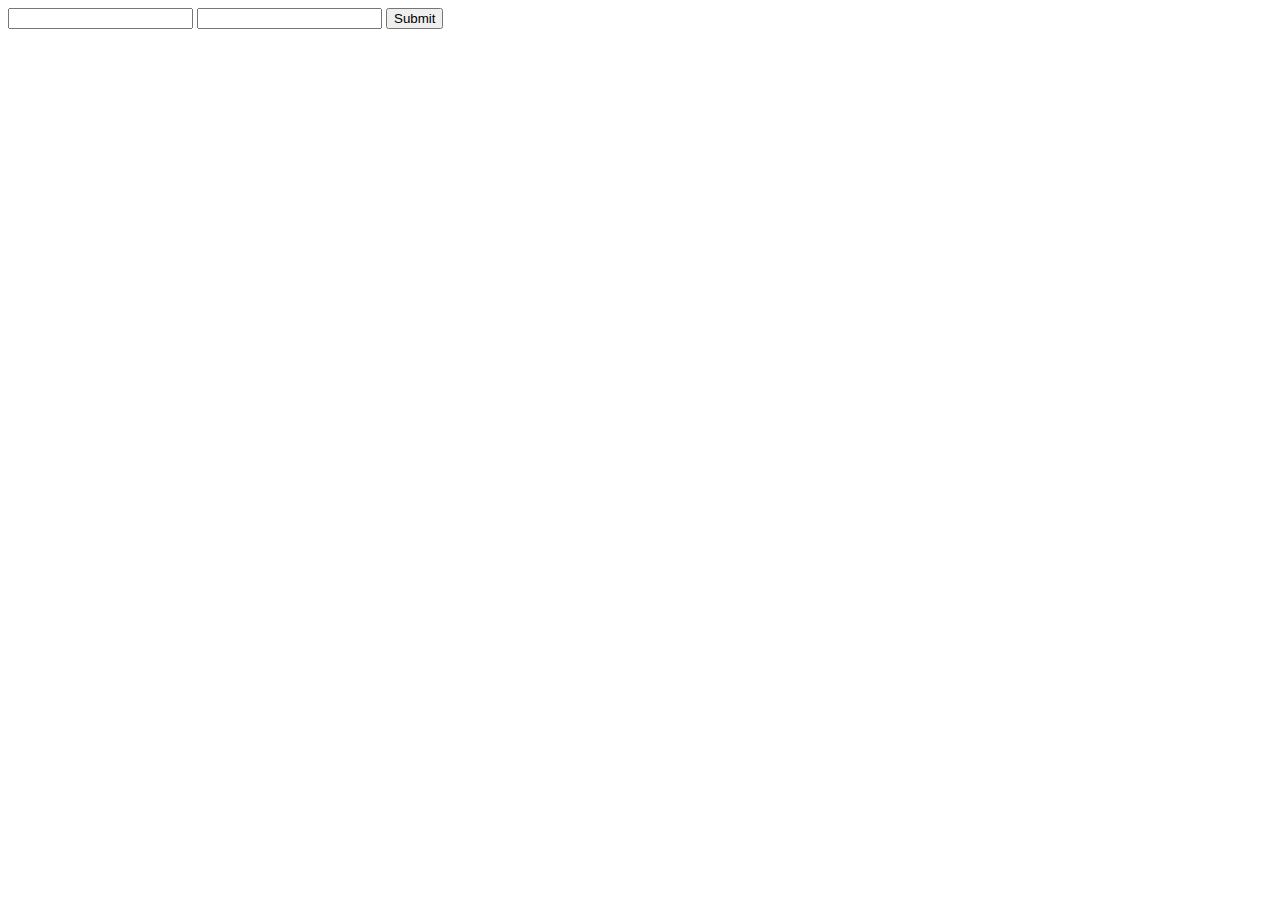
<file: love/app/templates/test.html>
<!DOCTYPE html>
<html lang="en">
<head>
    <meta charset="UTF-8">
    <title>Title</title>

</head>
<body>
<form onsubmit="return check()" name="main" method="post">
    <input type="text" name="userName">
    <input type="password" name="password">
    <input type="submit">
</form>
<script type="text/javascript">
        function check() {
            var userName = document.forms['main']['userName'].value;
            var passwd = document.forms['main']['password'].value;
            if (!userName){
                alert('please input your username');
                return false;
            } else if(!passwd){
                alert("please input your password");
                return false;
            }
            return true;
        }
    </script>
</body>
</html>
</file>
